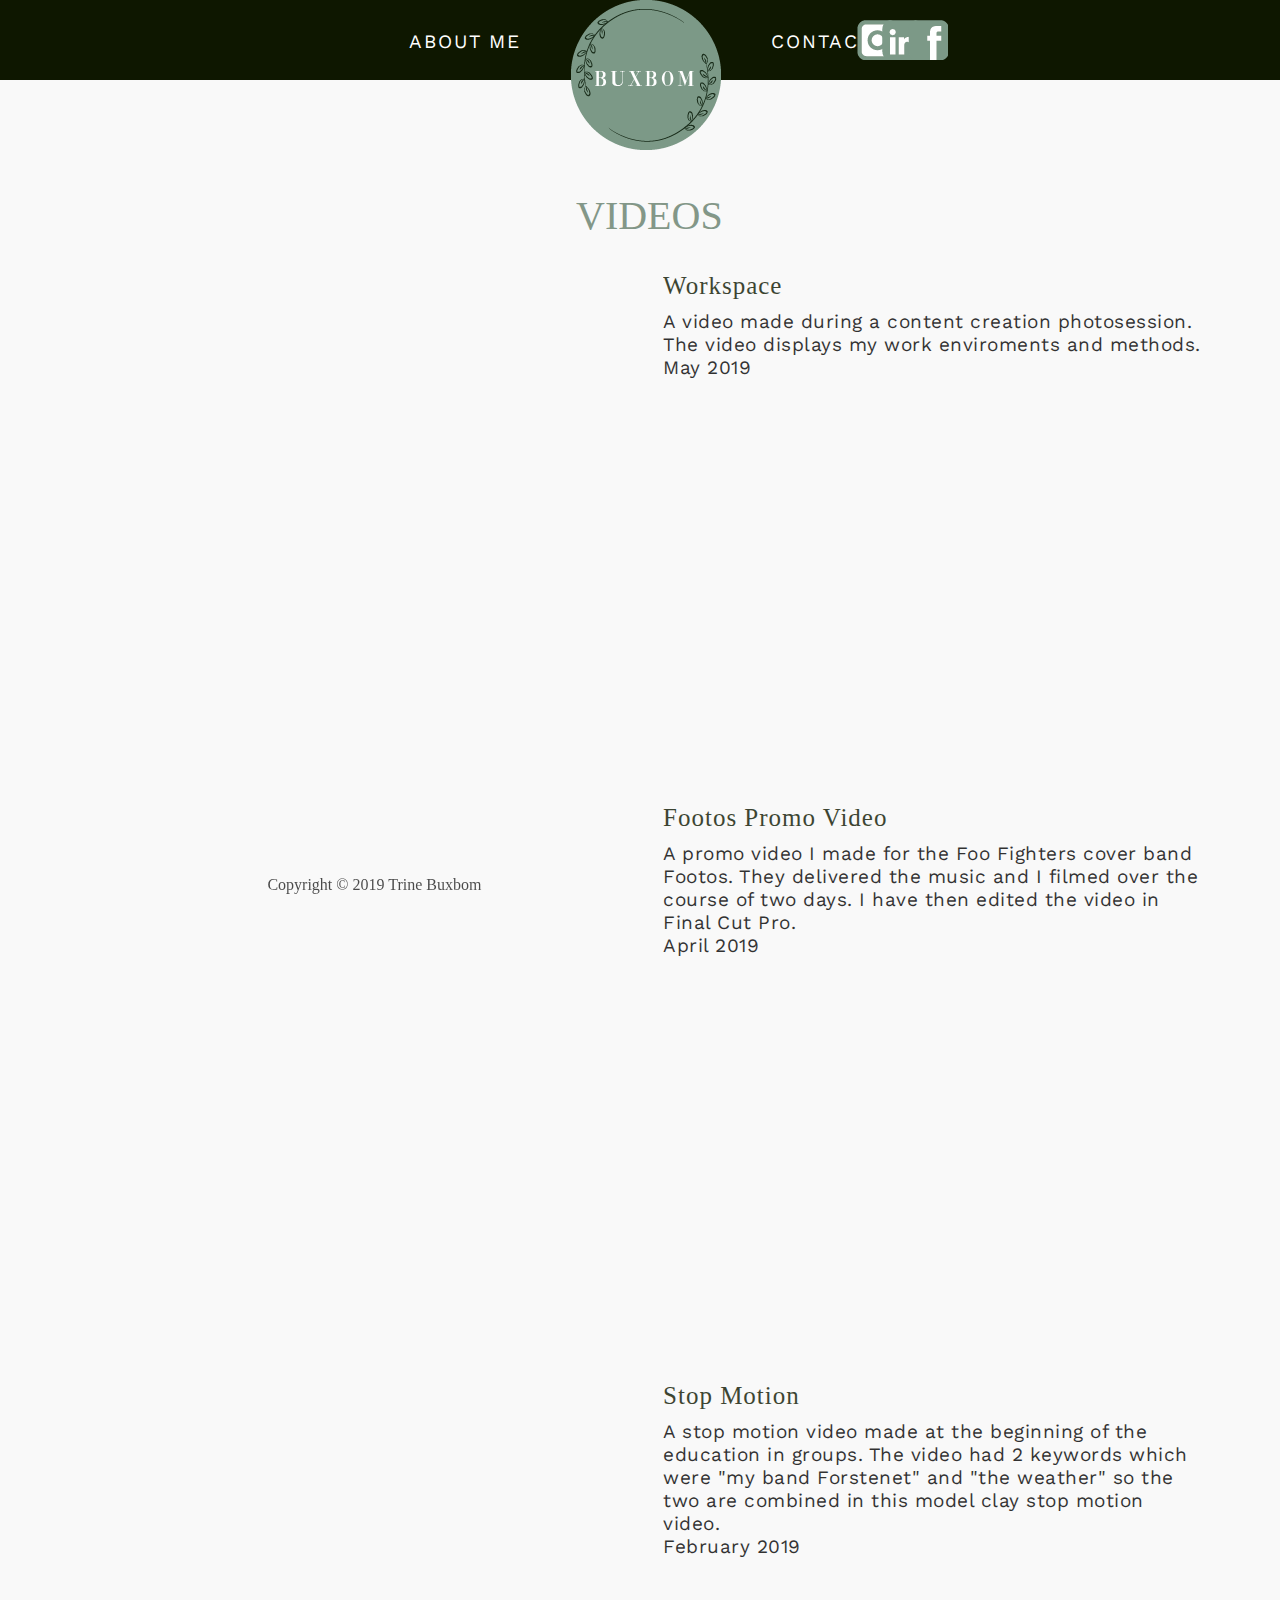
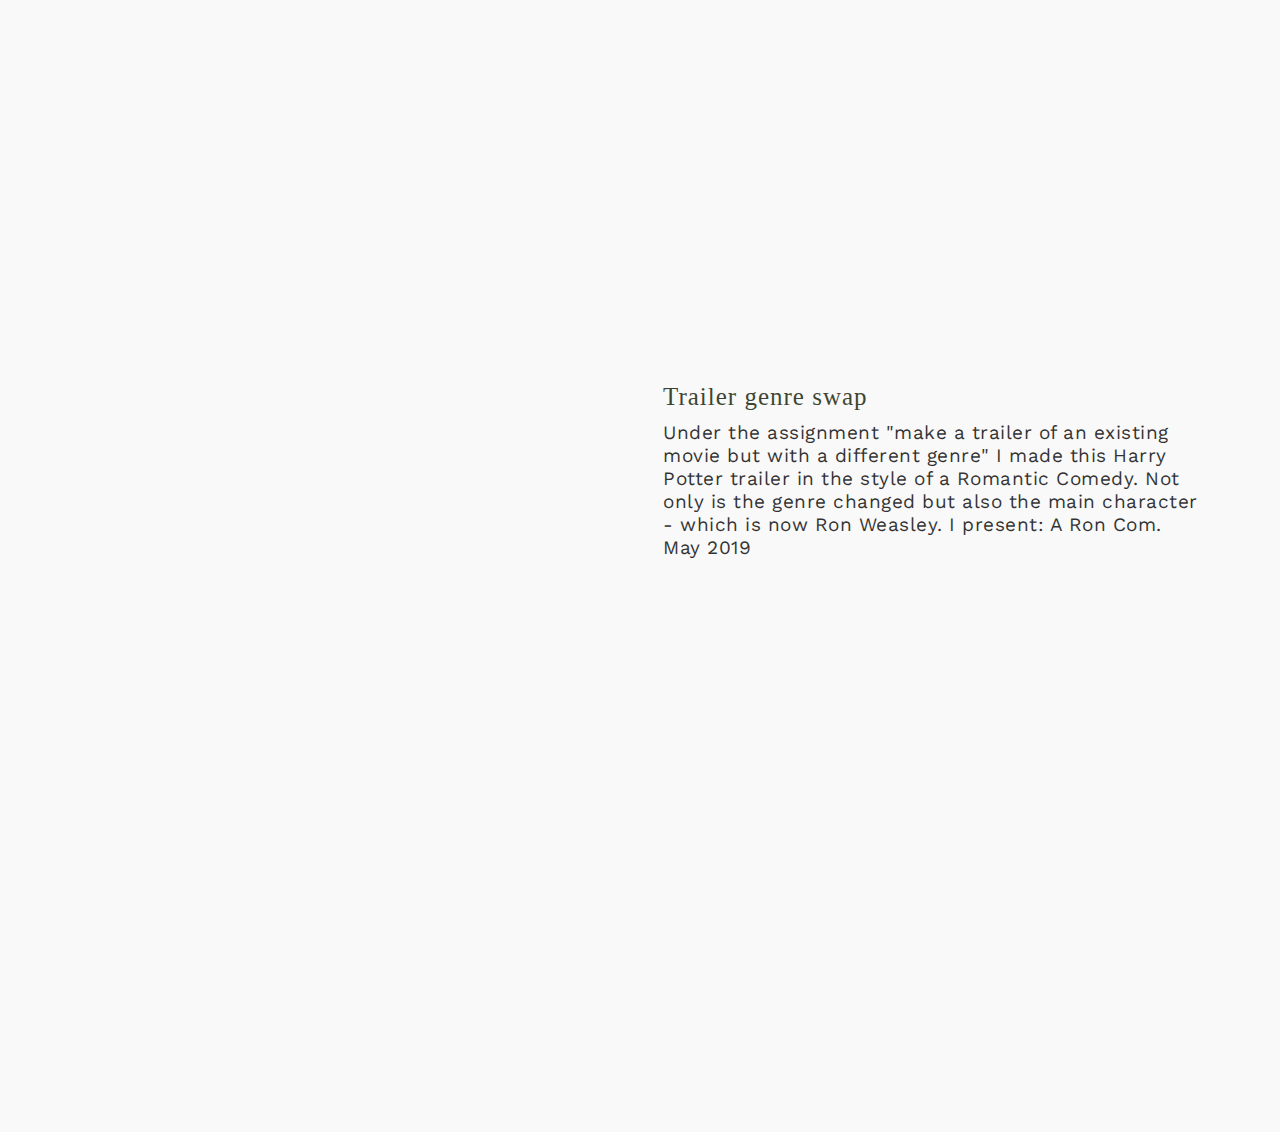
<file: videos.html>
<!doctype html>

<html lang="en" dir="ltr">
		<head>
		<meta charset="UTF-8">
		<meta name="viewport" content="width=device-width, initialscale=1.0">
		<title>Buxbom - Videos</title>
  	<link href="css/stylesheetvideos.css" rel="stylesheet" type="text/css">
		<link href="images/favicon.ico" rel="icon" type="image/x-icon" />
		<link href="https://fonts.googleapis.com/css?family=Work+Sans:200&display=swap" rel="stylesheet">
		</head>

    <body>
			<nav>
				<ul>
				<li class="menuitem"><a href="aboutme.html">ABOUT ME</a></li>
				</ul>
				<a class="spritelogo" href="index.html"></a>
				<ul>
				<li class="menuitem2"><a href="contact.html">CONTACT</a></li>
				</ul>
				<a class="instagram" href="https://www.instagram.com/iambux/"></a>
				<a class="linkedin" href="https://www.linkedin.com/in/trine-buxbom-97632b187"></a>
				<a class="facebook" href="https://www.facebook.com/trine.buxbom?ref=bookmarks"></a>
			</nav>


			 <section>
				 <h1>
					 VIDEOS
				 </h1>
			 <!-- Website mood -->
							<iframe width="600" height="400"
							 src="https://youtube.com/embed/1E9RFipWD3c">
							 </iframe>

			 				<div class="textbox">
			 					<h3> Workspace </h3>
			 					<p> A video made during a content creation photosession.
									The video displays my work enviroments and methods.
			 					<br>
			 					May 2019</p>
			 				</div>

						<!-- Promo video -->
					 				<iframe width="600" height="400"
					 				 src="https://youtube.com/embed/W2bO9qxbUWA">
					 				 </iframe>

					 				<div class="textbox">
					 					<h3> Footos Promo Video </h3>
					 					<p> A promo video I made for the Foo Fighters cover band Footos.
											They delivered the music and I filmed over the course of two days.
											I have then edited the video in Final Cut Pro.
					 					<br>
					 					April 2019</p>
					 				</div>

						<!-- Stop motion -->
							 				<iframe width="600" height="400"
							 				 src="https://youtube.com/embed/QFGvPsJsF98">
							 				 </iframe>

							 				<div class="textbox">
							 					<h3> Stop Motion </h3>
							 					<p> A stop motion video made at the beginning of the education in
													groups. The video had 2 keywords which were "my band Forstenet" and "the weather"
													so the two are combined in this model clay stop motion video.
							 					<br>
							 					February 2019</p>
							 				</div>

							<!-- trailer -->
									 				<iframe width="600" height="400"
									 				 src="https://youtube.com/embed/wHv0DKwAkc0">
									 				 </iframe>

									 				<div class="textbox">
									 					<h3> Trailer genre swap </h3>
									 					<p> Under the assignment "make a trailer of an existing movie but
															with a different genre" I made this Harry Potter trailer in the style
															of a Romantic Comedy. Not only is the genre changed but also the main
															character - which is now Ron Weasley. I present: A Ron Com.
									 					<br>
									 					May 2019</p>
									 				</div>
			 </section>


			 	<footer> Copyright &copy; 2019 Trine Buxbom</footer>

    </body>
</html>
</file>
<file: css/stylesheetvideos.css>
@charset "UTF-8";
/*CSS Document*/


* {
  margin: 0;
  padding: 0;
  border: 0;
  outline: 0;
  font-size: 100%;
  vertical-align: baseline;
  background: transparent;
}

nav {
  display: flex;
  flex-wrap: nowrap;
  justify-content: center;
  background-color: #0E1700;
  height: 80px;
  width: 100%;
  margin: 0px;
  padding: 0px;
  outline: none;
  align-content: center;
  float: left;
  position: fixed;
  font-family: "Work Sans", sans-serif;
  letter-spacing: 2px;
  font-size: 19px;
}

.spritelogo {
  background: url(../images/spritelogo.png) 0 0 no-repeat;
	width: 150px;
	height: 150px;
  float: 50%;
  z-index: 1;
}

@keyframes spritelogo {
    0% {background-position: 0 0; }
    100% {background-position: -9450px 0;}
}

.spritelogo:hover {
    cursor: pointer;
    animation: spritelogo .5s steps(63) 1;
    animation-timing-function: .24,.95,.86,-0.05;
  }

  ul {
    list-style: none;
  }

.menuitem {
  padding-top: 30px;
  padding-right: 50px;
}

.menuitem2 {
  padding-top: 30px;
  padding-left: 50px;
}

a {
  color: #ffffff;
  text-decoration: none;
}

.instagram {
  background-image: url(../images/insta.png);
  width: 20px;
  height: 20px;
  float: 80%;
  z-index: 2;
  padding: 10px;
  margin-left: 37%;
  margin-top: 20px;
  position: absolute;
}
.linkedin {
  background-image: url(../images/linkedin.png);
  width: 20px;
  height: 20px;
  float: 80%;
  z-index: 2;
  padding: 10px;
  margin-left: 41%;
  margin-top: 20px;
  position: absolute;
}
.facebook {
  background-image: url(../images/facebook.png);
  width: 20px;
  height: 20px;
  float: 80%;
  z-index: 2;
  padding: 10px;
  margin-left: 45%;
  margin-top: 20px;
  position:absolute;
}

/* FROM HERE THE CONTENT STARTS*/

body {
  display: flex;
  flex-direction: row;
  background-color: #F9F9F9;
  justify-content: center;
}

h1 {
  font-size: 40px;
  font-family: "Marion", serif;
  font-weight: lighter;
  color: #839788;
  margin-top: 200px;
  position: absolute;
  z-index: -2;
  left: 45%;
  top: -8px;
}

section {
  display: flex;
  flex-direction: column;
  margin-top: 420px;
}

iframe {
  padding: 40px;
  margin-left: 3%;
  margin-top: -170px;
  margin-bottom: -100px;
}

p {
  font-family: "Work Sans", sans-serif;
  margin-left: 40px;
  margin-top: -20px;
  width: 70%;
}

.textbox {
  color: #000;
  opacity: 0.8;
  width: 60%;
  position: relative;
  float: right;
  left: 50%;
  top: -24.8%;
  z-index: -3;
}

h3 {
  font-size: 25px;
  font-family: "Marion", serif;
  font-weight: lighter;
  margin-top: 28%;
  margin-left: 3%;
  color: #0E1700;
  letter-spacing: 1px;
}

p {
  margin-left: 3%;
  padding-top: 30px;
  margin-right: 8%;
  font-size: 19px;
  font-family: "Work Sans", sans-serif;
  letter-spacing: 0.5px;
}

.readmore {
  background-color: #7C9987;
  width: 50px;
  color: #fff;
  width: 140px;
  height: 20px;
  text-decoration: none;
  padding: 20px;
  margin-left: 6%;
  margin-bottom: 20px;
  letter-spacing: 2px;
  font-size: 20px;
}

footer {
  color: #000;
  position: fixed;
  opacity: 0.7;
  bottom: 0;
  margin-left: -41.5%;
  margin-bottom: 0.5%;
  z-index: 5;
}
</file>
